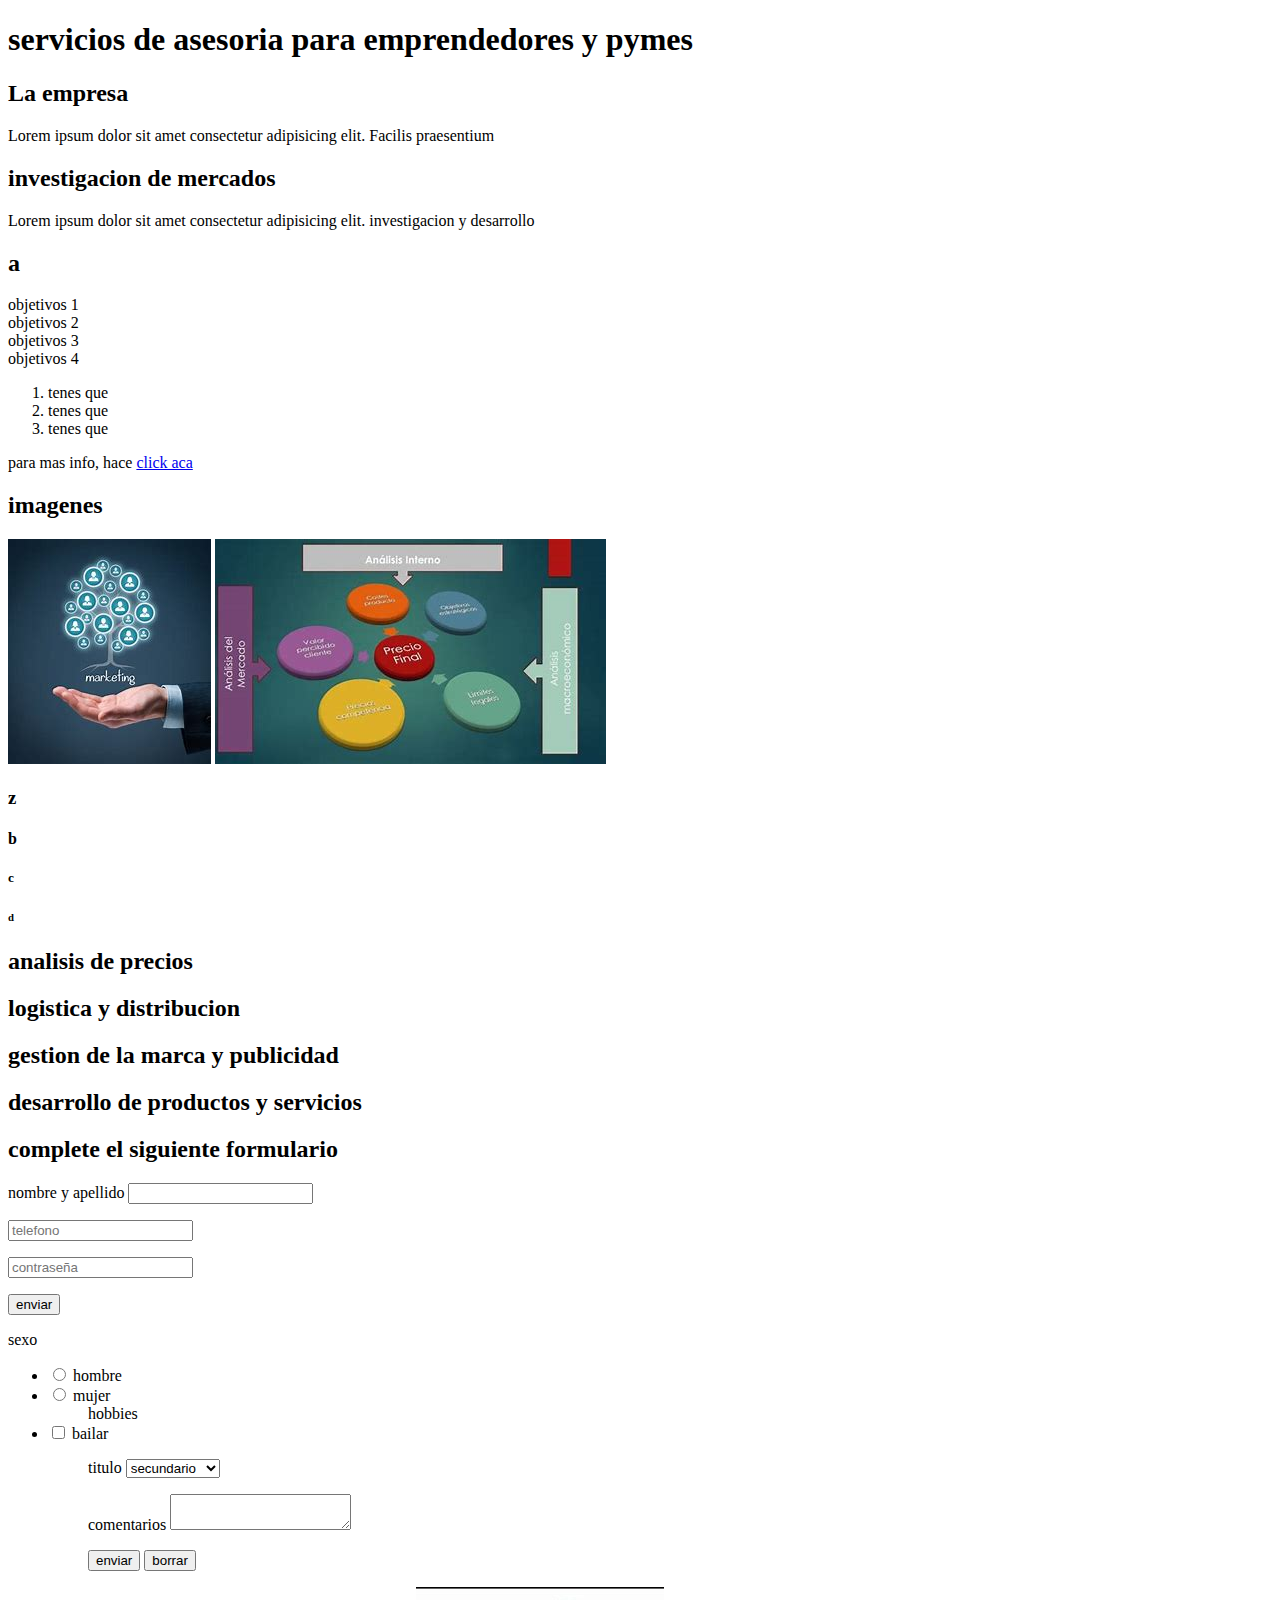
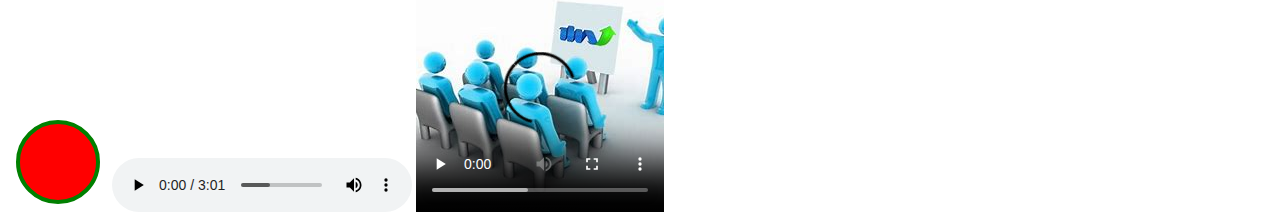
<file: M1U2/ejercicio01.HTML>
<!DOCTYPE html>
<html lang="en">
<head>
    <meta charset="UTF-8"/>
    <meta http-equiv="X-UA-Compatible" content="IE=edge"/>
    <meta name="viewport" content="width=device-width, initial-scale=1.0">
    <title>proyecto mkt moretti</title>

</head>
<body>
    <h1>servicios de asesoria para emprendedores y pymes</h1>
    <h2>La empresa</h2>
    <p>Lorem ipsum dolor sit amet consectetur adipisicing elit. Facilis praesentium</p>
    <h2>investigacion de mercados</h2>
    <p>Lorem ipsum dolor sit amet consectetur adipisicing elit. investigacion y desarrollo</p>

    <h2>a</h2>
    <ul></ul>
     <li>objetivos 1</li>
     <li>objetivos 2</li>
     <li>objetivos 3</li>
     <li>objetivos 4</li>
<ul></ul>
<ol>
<li>tenes que</li>
<li>tenes que</li>
<li>tenes que</li>
</ol>
<p>para mas info, hace <a href="https://sceu.frba.utn.edu.ar/e-learning/" target="_blank">click aca</a>
<h2>imagenes</h2>
<img src="mkt.jpg" alt="marketing"/>
<img src="img/precios.jpg" alt="precios"/>
<h3>z</h3>
    <h4>b</h4>
    <h5>c</h5>
    <h6>d</h6>
    <h2>analisis de precios</h3>
    <h2>logistica y distribucion</h4>
    <h2>gestion de la marca y publicidad</h5>
    <h2>desarrollo de productos y servicios</h6>

        <h2>complete el siguiente formulario</h2>
        <form action="" method=""></form>
        <p>
            <label for="">nombre y apellido</label>
            <input type="text"/>
            <p>
                <input type="text"
                placeholder="telefono">
            </p>
            <p>
                <input type="password"
                placeholder="contraseña">
            </p>
            <p>
                <input type="submit" value="enviar">
            </p>
            <p></p>
        </p>
<label for="sexo">sexo</label>
<ul>
    <li>
        <input type="radio" name="sexo" value="hombre">
        <label>hombre</label>
    </li>
    <li>
        <input type="radio" name="sexo" value="mujer">
        <label>mujer</label>
    </li>
    <ul>
        <label>hobbies</label>
    </ul>
    <li>
        <input type="checkbox" name="hobbies[]" value="bailar" id="bailar">
        <label for="bailar">bailar</label>
    </li>
    <ul>
        <p>
            <label for="titulo">titulo</label>
            <select name="titulo">
                <option value="secundario">secundario</option>
                <option value="terciario">terciario</option>
                <option value="universitario">universitario</option>
                <select>
        </p>
        <p>
            <label for="comentarios">comentarios</label>
            <textarea name="comentarios"></textarea>
        </p>
        <p>
            <input type="submit" value="enviar">
            <input type="reset" value="borrar">
        </p>
    </ul>
</ul>
</body>
<svg width="100" height="100">
    <circle cx="50" cy="50" r="40" stroke="green" stroke-width="4" fill="red"/>
</svg>
<body>
    <audio src="JohnLennon.mp3" controls>john</audio>
    <body>
        <video src="videocursos.mp4" poster="cursos.jpg" controls>video</video>
    </body>
</html>
</file>
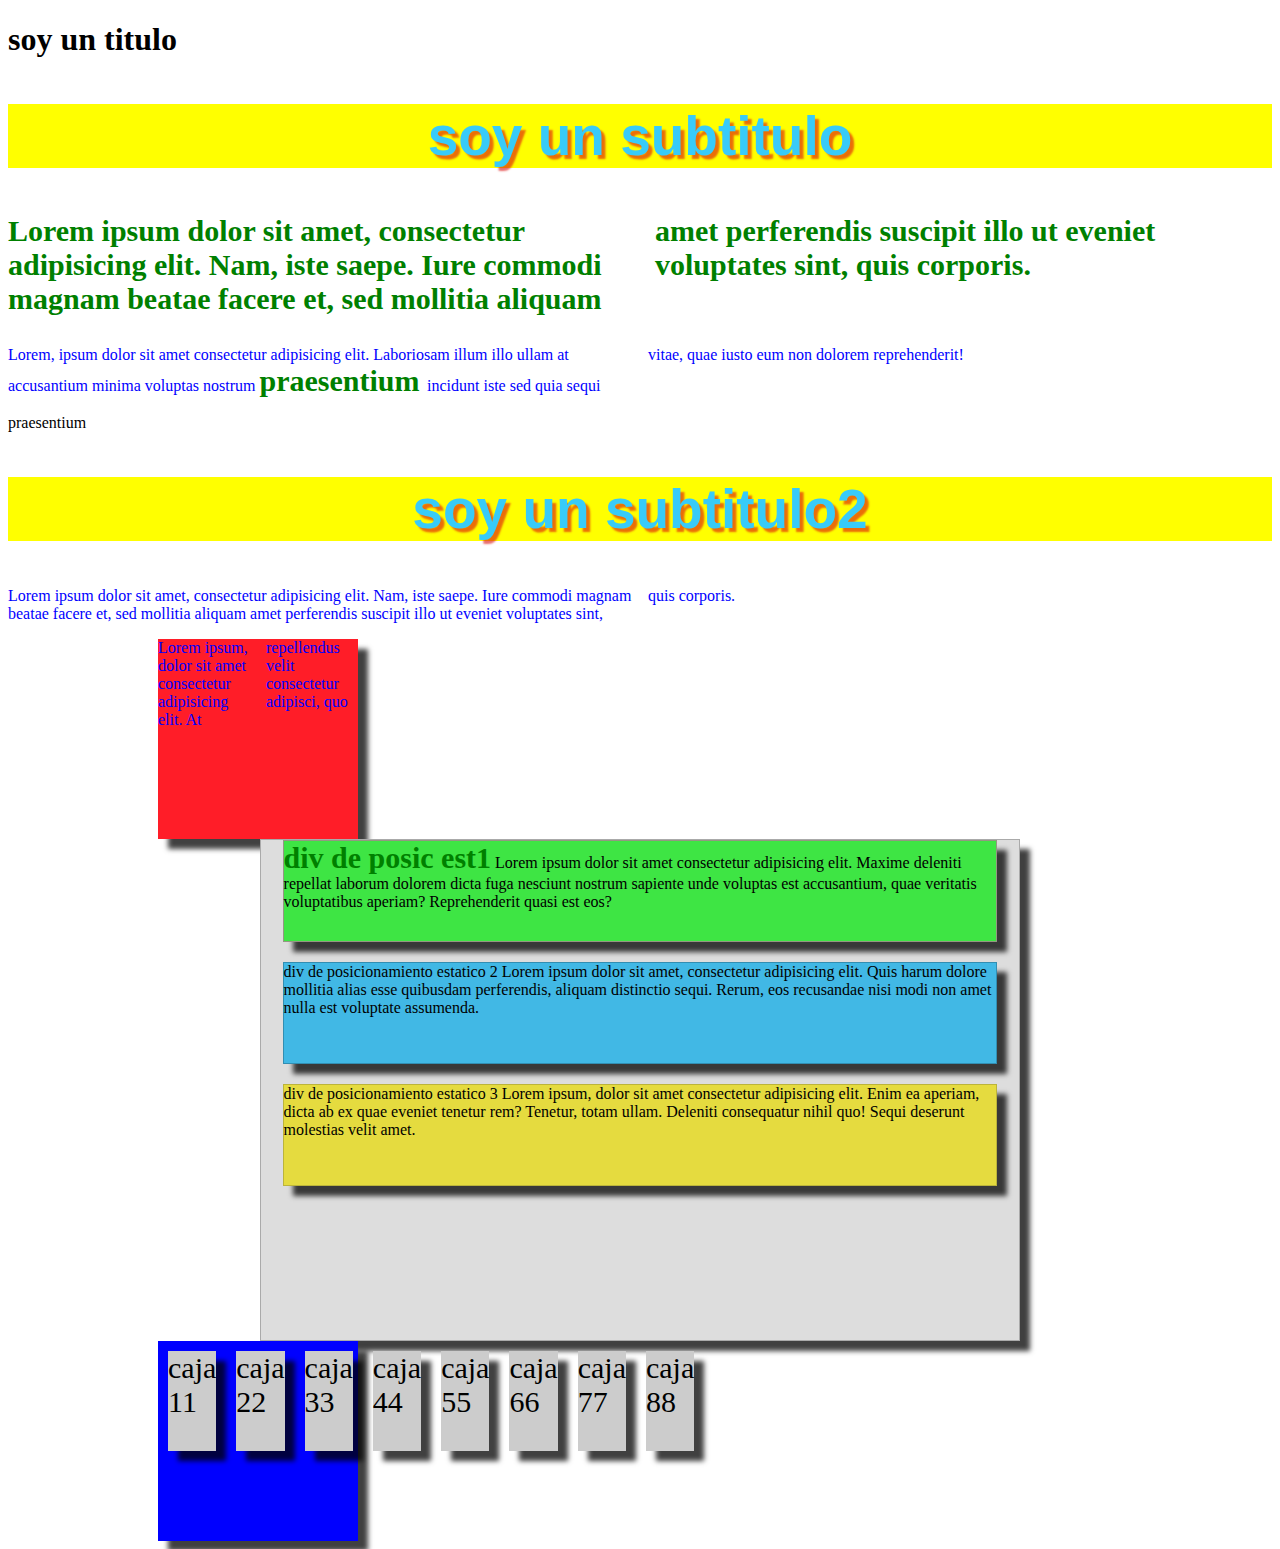
<file: M1U3/ejemplo001.html>
<!DOCTYPE html>
<html lang="en">

<head>
    <meta charset="UTF-8">
    <meta http-equiv="X-UA-Compatible" content="IE=edge">
    <meta name="viewport" content="width=device-width, initial-scale=1.0">
    <title>modulo1unidad3</title>
    <link rel="stylesheet" href="ejemplo001.css">

</head>

<body>
    <h1>soy un titulo</h1>
    <h2>soy un subtitulo</h2>
    <p class="destacados">
        Lorem ipsum dolor sit amet, consectetur adipisicing elit. Nam, iste saepe. Iure commodi magnam beatae facere et,
        sed mollitia aliquam amet perferendis suscipit illo ut eveniet voluptates sint, quis corporis.
    </p>
    <p>
        Lorem, ipsum dolor sit amet consectetur adipisicing elit. Laboriosam illum illo ullam at accusantium minima
        voluptas nostrum <span class="destacados"> praesentium </span>  incidunt iste sed quia sequi vitae, quae iusto eum non dolorem reprehenderit!
    </p>praesentium
    <h2>soy un subtitulo2</h2>
    <p>
        Lorem ipsum dolor sit amet, consectetur adipisicing elit. Nam, iste saepe. Iure commodi magnam beatae facere et,
        sed mollitia aliquam amet perferendis suscipit illo ut eveniet voluptates sint, quis corporis.
    </p>

    <div>
<p>
    Lorem ipsum, dolor sit amet consectetur adipisicing elit. At repellendus velit consectetur adipisci, quo 
</p>
    </div>


<div id="contenedor">
    <div id="verde"> <span class="destacados">div de posic est1</span>  Lorem ipsum dolor sit amet consectetur adipisicing elit. Maxime deleniti repellat laborum dolorem dicta fuga nesciunt nostrum sapiente unde voluptas est accusantium, quae veritatis voluptatibus aperiam? Reprehenderit quasi est eos?
    </div>
    <div id="celeste"> div de posicionamiento estatico 2  Lorem ipsum dolor sit amet, consectetur adipisicing elit. Quis harum dolore mollitia alias esse quibusdam perferendis, aliquam distinctio sequi. Rerum, eos recusandae nisi modi non amet nulla est voluptate assumenda.</div>
<div id="amarillo"> div de posicionamiento estatico 3 Lorem ipsum, dolor sit amet consectetur adipisicing elit. Enim ea aperiam, dicta ab ex quae eveniet tenetur rem? Tenetur, totam ullam. Deleniti consequatur nihil quo! Sequi deserunt molestias velit amet.</div>
</div>

<div class="contenedor2">
    <div class="item">caja 11</div>
    <div class="item">caja 22</div>
    <div class="item">caja 33</div>
    <div class="item">caja 44</div>
    <div class="item">caja 55</div>
    <div class="item">caja 66</div>
    <div class="item">caja 77</div>
    <div class="item">caja 88</div>
</div>

</body>

</html>
</file>
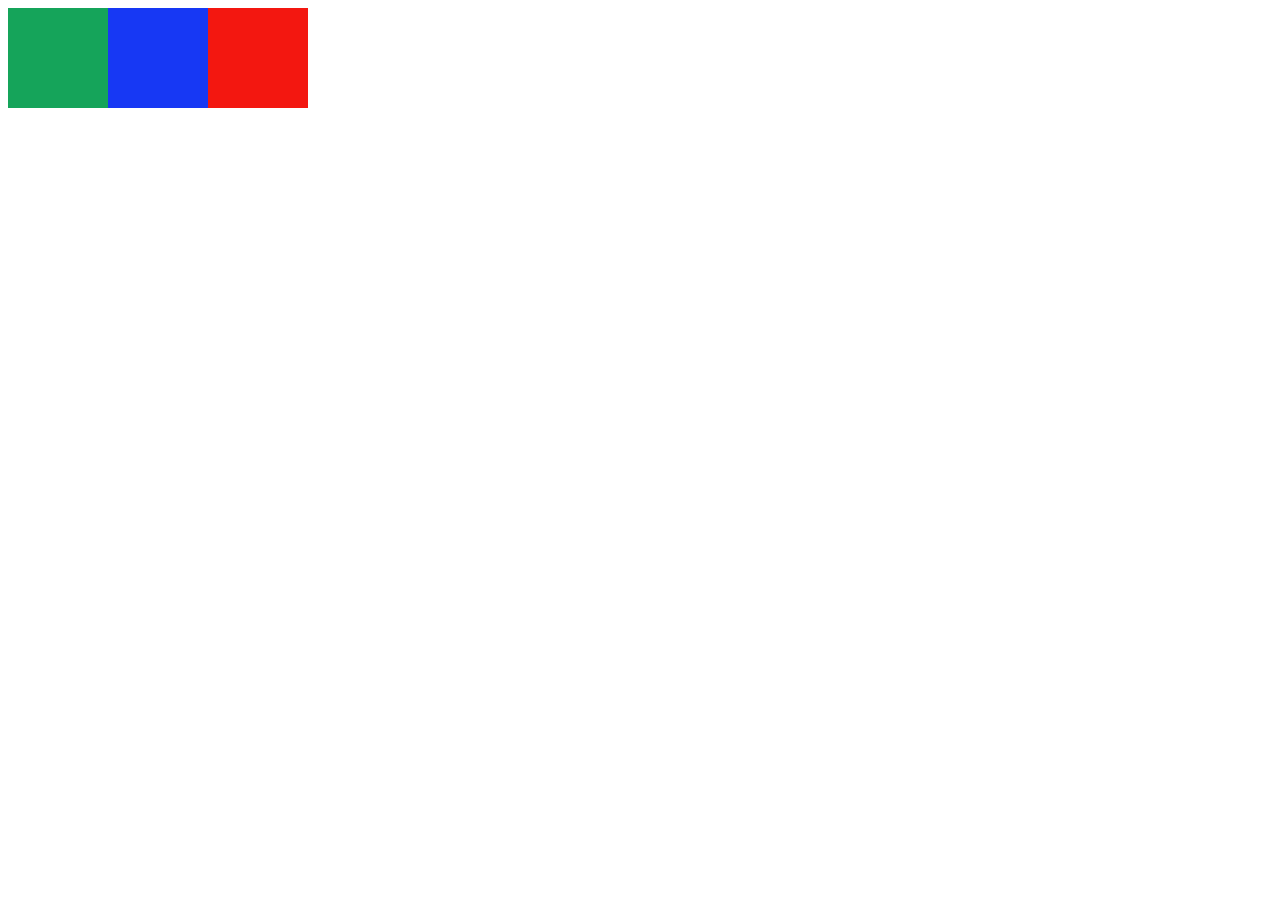
<file: M2U5/m2u5tarea1.html>
<!DOCTYPE html>
<html lang="en">
<head>
    <meta charset="UTF-8">
    <meta name="viewport" content="width=device-width, initial-scale=1.0">
    <title>m2u5Tarea1</title>
</head>
<body>

    <div class="contenedor">
        <div class="cuadrado verde" onclick="cambiarFondo('green')"></div>
        <div class="cuadrado azul" onclick="cambiarFondo('blue')"></div>
        <div class="cuadrado rojo" onclick="cambiarFondo('red')"></div>
    </div>

    <style>
        .contenedor {
            display: flex;
        }

        .cuadrado {
            height: 100px;
            width: 100px;
        }

        .rojo {
            background-color: rgb(243, 23, 16);
        }

        .azul {
            background-color: rgb(23, 56, 244);
        }

        .verde {
            background-color: #15a45a;
        }
    </style>

    <script>
        function cambiarFondo(color) {
            document.querySelector('body').style.background = color;
        }
    </script>

</body>
</html>
</file>
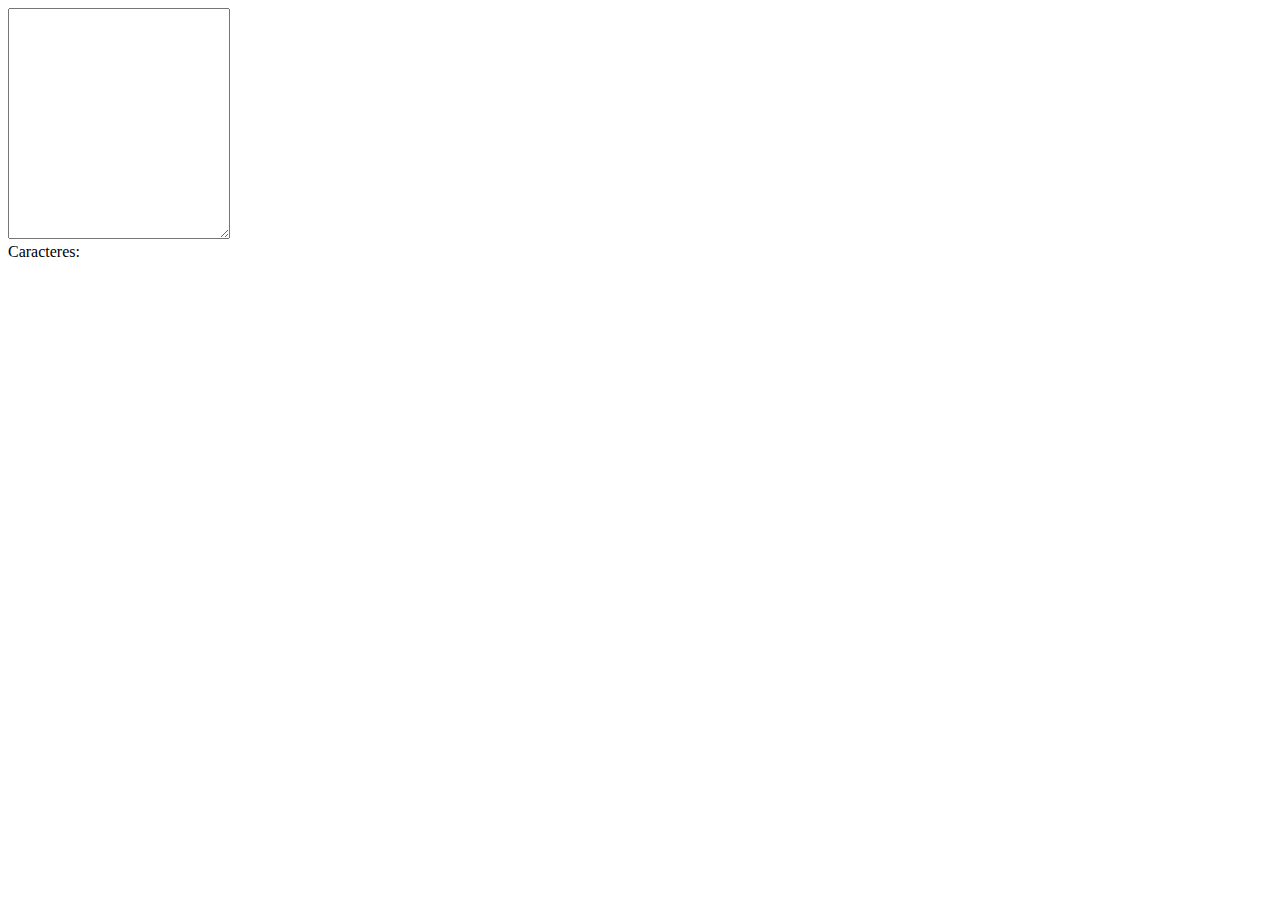
<file: M2U5/m2u5tarea2.html>
<!DOCTYPE html>
<html lang="en">
<head>
    <meta charset="UTF-8">
    <meta name="viewport" content="width=device-width, initial-scale=1.0">
    <title>m2u5tarea2</title>
</head>
<body>
    <textarea name="" id="texto" cols="25" rows="15"></textarea>
    <div>Caracteres: <span id="contar"></span></div>

    <script>
        var texto = document.getElementById('texto');
        var contar = document.getElementById('contar');
        
        texto.addEventListener('keyup', function(){
            contar.innerText = texto.value.length;

        })
    </script>
</body>
</html>
</file>
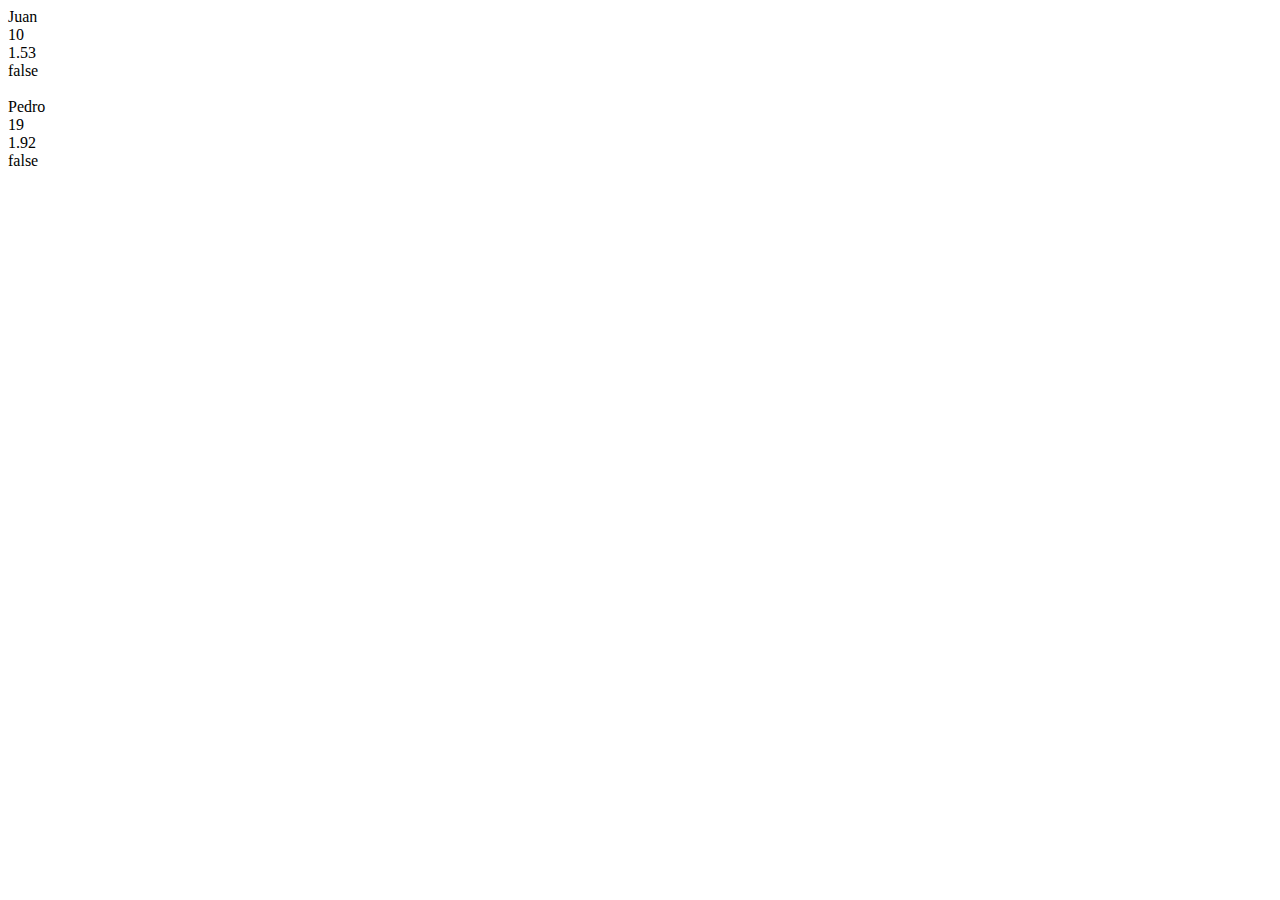
<file: M1U4/ejemplos/01 variables.html>
<!DOCTYPE html>
<html>
    <head>
    <meta http-equiv="Content-Type" content="text/html; charset=utf-8" />
    <title></title>
    </head>

    <body>
        <script>
        var nombre="Juan";
        var edad=10;
        var altura=1.53;
        var casado=false;
        document.write(nombre);
        </script>

        <br/>
        
        <script>
        document.write(edad); 
        </script>
        
        <br/>
        
        <script>
        document.write(altura);
        </script> 
        
        <br/>
        
        <script>
        document.write(casado); 
        </script>
        
        <script>
            console.log('hola curso ' + 10)
        </script>

        <br/>
        <br/>
        
        <script>
        var nombre='Pedro';
        var edad=19;
        var altura=1.92;
        var casado=false;
        document.write(nombre);
        document.write('<br>');
        document.write(edad); 
        document.write('<br>');
        document.write(altura); 
        document.write('<br>');
        document.write(casado); 
        </script>


    </body>
</html>
</file>
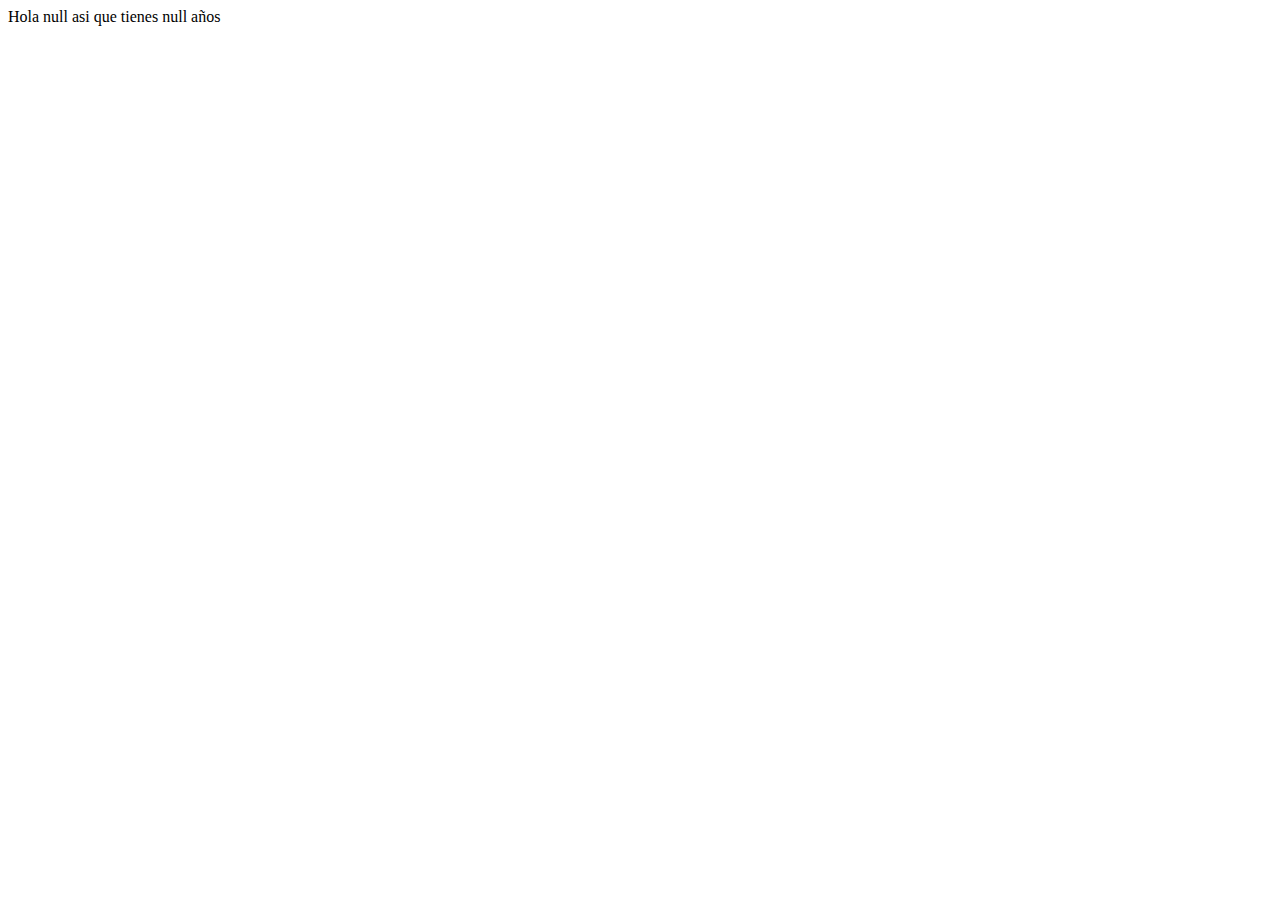
<file: M1U4/ejemplos/02 prompt.html>
<!DOCTYPE html>
<html>
<head>
<meta http-equiv="Content-Type" content="text/html; charset=utf-8" />
<title></title>
</head>

<body>
  <script>
  var nombre;
  var edad;
  
  nombre=prompt('Ingrese su nombre:',''); // prompt > Cada vez que necesitamos ingresar un dato con esta función, aparece una ventana donde cargamos el valor.

  edad=prompt('Ingrese su edad:','');
  document.write('Hola ');
  document.write(nombre);
  document.write(' asi que tienes ');
  document.write(edad);
  document.write(' años');
  </script>
</body>
</html>
</file>
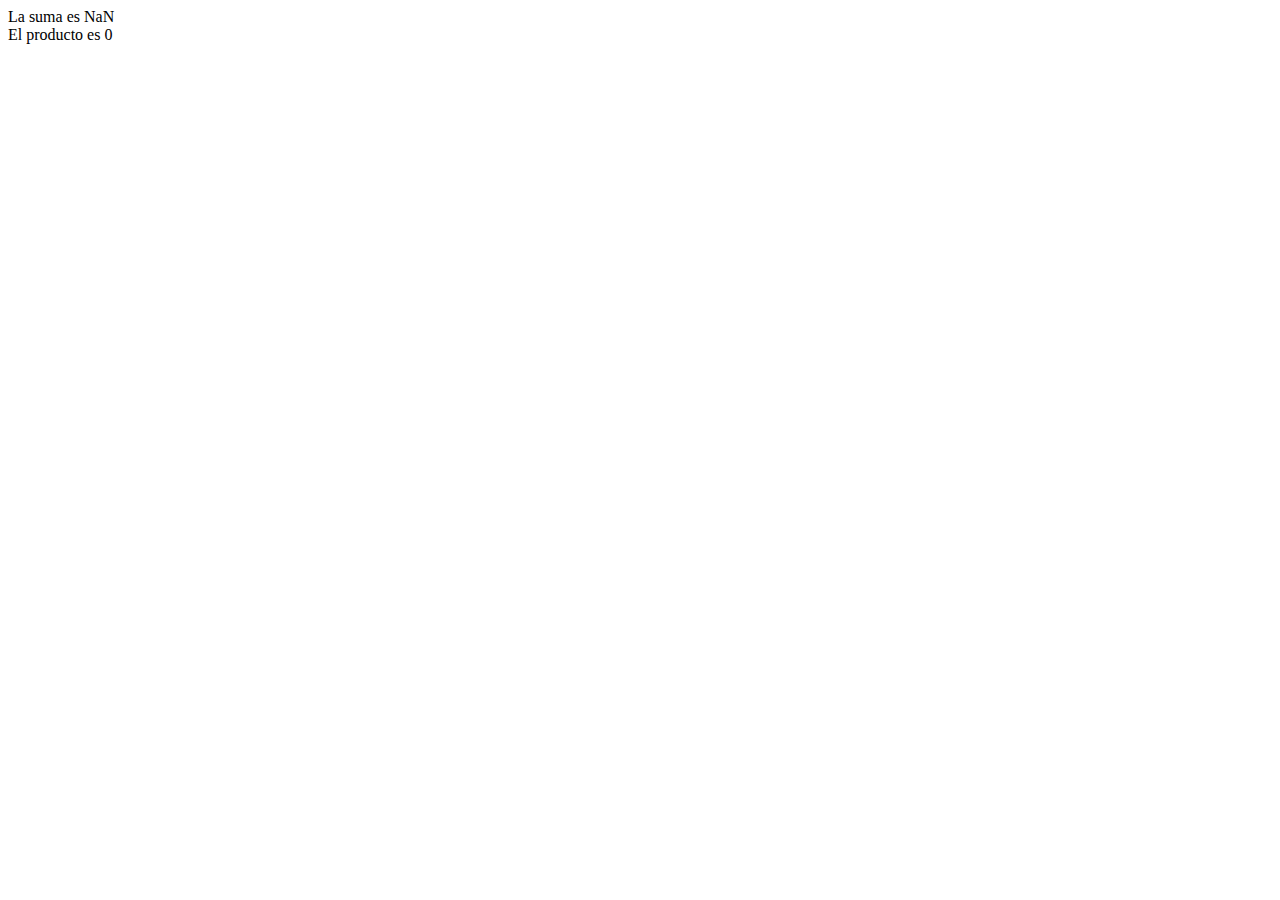
<file: M1U4/ejemplos/03 ejemplosecuencial.html>
<!DOCTYPE html>
<html>
<head>
<meta http-equiv="Content-Type" content="text/html; charset=utf-8" />
<title>Ejemplo estructura secuencial en javascript</title>
</head>

<body>

  <script>
    var valor1;
    var valor2;

    valor1 = prompt('Ingrese primer número:', '');
    valor2 = prompt('Ingrese segundo número', '');

    var suma = parseInt(valor1) + parseInt(valor2);
    var producto = valor1 * valor2;

    document.write('La suma es ');
    document.write(suma);
    document.write('<br>');
    document.write('El producto es ');
    document.write(producto);
  </script>
  
</body>
</html>
</file>
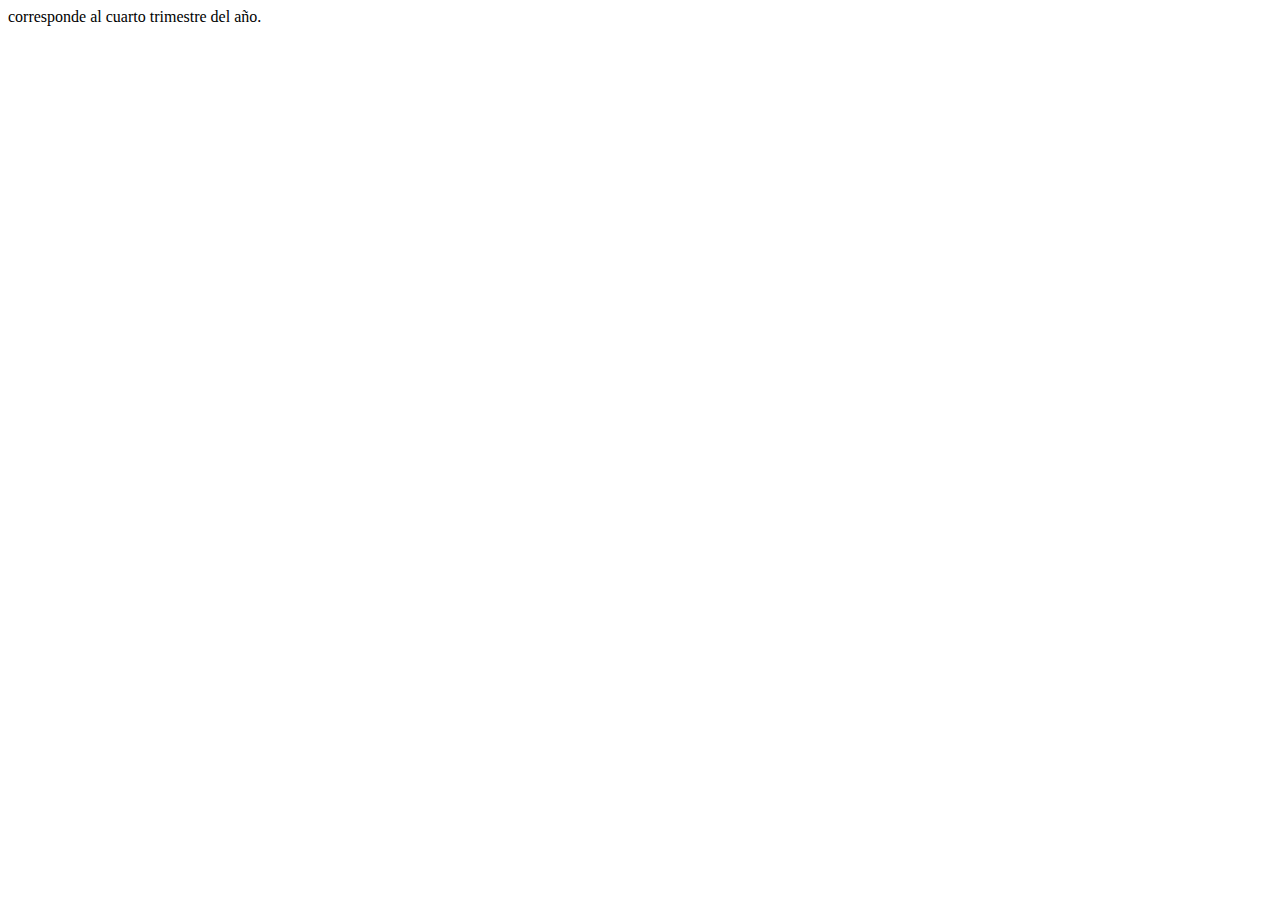
<file: M1U4/ejemplos/06 estructuras_de_control.html>
<!DOCTYPE html>
<html>
<head>
<meta http-equiv="Content-Type" content="text/html; charset=utf-8" />
<title></title>
</head>

<body>
	<script>
    
        var dia,mes,anio;
        
        dia=prompt('Ingrese día en números:','');
        mes=prompt('Ingrese mes en números:','');
        anio=prompt('Ingrese año en números:','');
        
        dia=parseInt(dia); // parseInt > para que el operador + sume los contenidos de los valores numéricos ingresados por teclado
        mes=parseInt(mes);
        año=parseInt(anio);
        
        if (mes==1 || mes==2 || mes==3) { // || OR
            document.write('corresponde al primer trimestre del año.');
        }
        else {
            if (mes==4 || mes==5 || mes==6)  {
                document.write('corresponde al segundo trimestre del año.');
            }
            else {
                if (mes==7 || mes==8 || mes==9)  {
                    document.write('corresponde al tercer trimestre del año.');
                }
                else  {
                    document.write('corresponde al cuarto trimestre del año.');
                }
            }
        }
        
    </script>

</body>
</html>
</file>
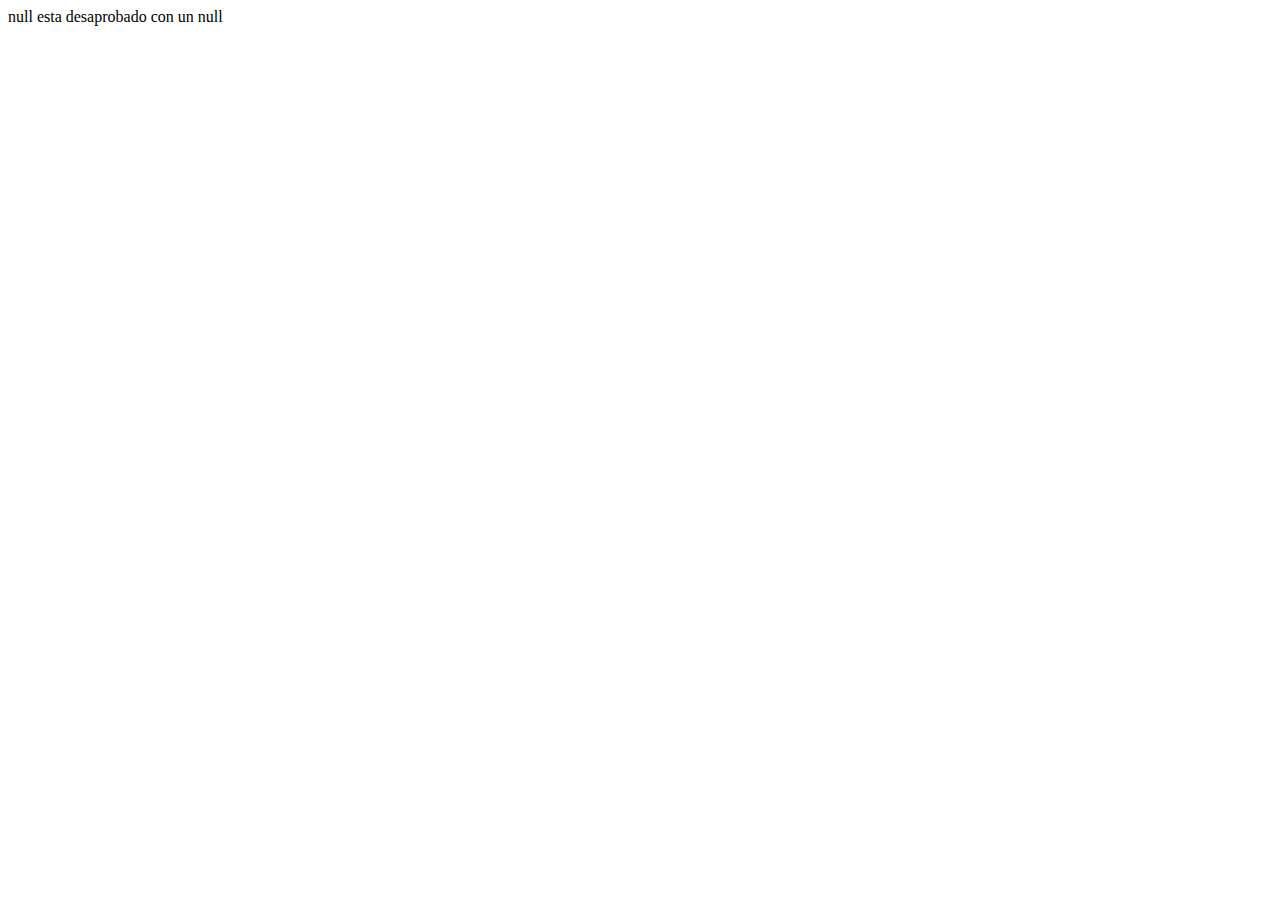
<file: M1U4/ejemplos/07 estructuras_de_control.html>
<!DOCTYPE html>
<html>
<head>
<meta http-equiv="Content-Type" content="text/html; charset=utf-8" />
<title></title>
</head>

<body>
	<script>
	var nombre;
	var nota;

	nombre=prompt('Ingrese nombre:','');
	nota=prompt('Ingrese su nota:','');
	
	if (nota>=4){
	  document.write(nombre+' esta aprobado con un '+ nota);
	}else{
	  document.write(nombre+' esta desaprobado con un '+ nota);
	}
	</script>

</body>
</html>
</file>
<file: M1U3/ejemplo001.css>
h2 {
    color: rgb(56, 203, 248);
    font-family: Arial;
    font-size: 55px;
    text-align: center;
    background-color: yellow;
    text-shadow: 4px 4px 2px rgba(0, 0, 0, 0.6);
    text-shadow: 4px 4px 2px rgba(220, 13, 13, 0.6);
}

p {
    color: blue;
    column-count: 2;
}

div {
    width: 200px;
    height: 200px;
    background-color: rgb(255, 29, 40);
    box-shadow: 10px 10px 5px 0px rgba(0, 0, 0, 0.75);
    margin-left: 150px;
}
.destacados{
    color: green;
    font-weight: bold;
    font-size: 30px;
}
#contenedor{
	border:1px solid #aaa;
	background-color: #dddddd;
	/* position: flex; */
	margin:0 auto;
	width: 60%;
	height: 500px;
	}

#verde{
	/* position:static; */
	margin:0 auto;
	height:20%;
	width:94%;
	border:1px solid #949782;
	margin-bottom:20px;
	background-color: #3ee544;
}

#celeste{
	/* position:static; */
	margin:0 auto;
	height:20%;
	width:94%;
	border:1px solid #328EB2;
	margin-bottom:20px;
	background-color: #41B8E5;
}

#amarillo{
	/* position:static; */
	margin:0 auto;
	height:20%;
	width:94%;
	border:1px solid #BCB43A;
	margin-bottom:20px;
	background-color: #E5DB3F;
}

.contenedor2{
	background-color: blue;
	display: flex;
	/*justify-content: flex-start;*/
	/*justify-content: flex-end;*/
	justify-content: space-between;
	/* justify-content: space-between; */
	 justify-content: space space-around; 
	/* justify-content: space-evenly; */
}

.item{
	background-color: #ccc;
	width: 100px;
	height: 100px;
	margin: 10px;
	font-size: 30px;
		}
</file>
